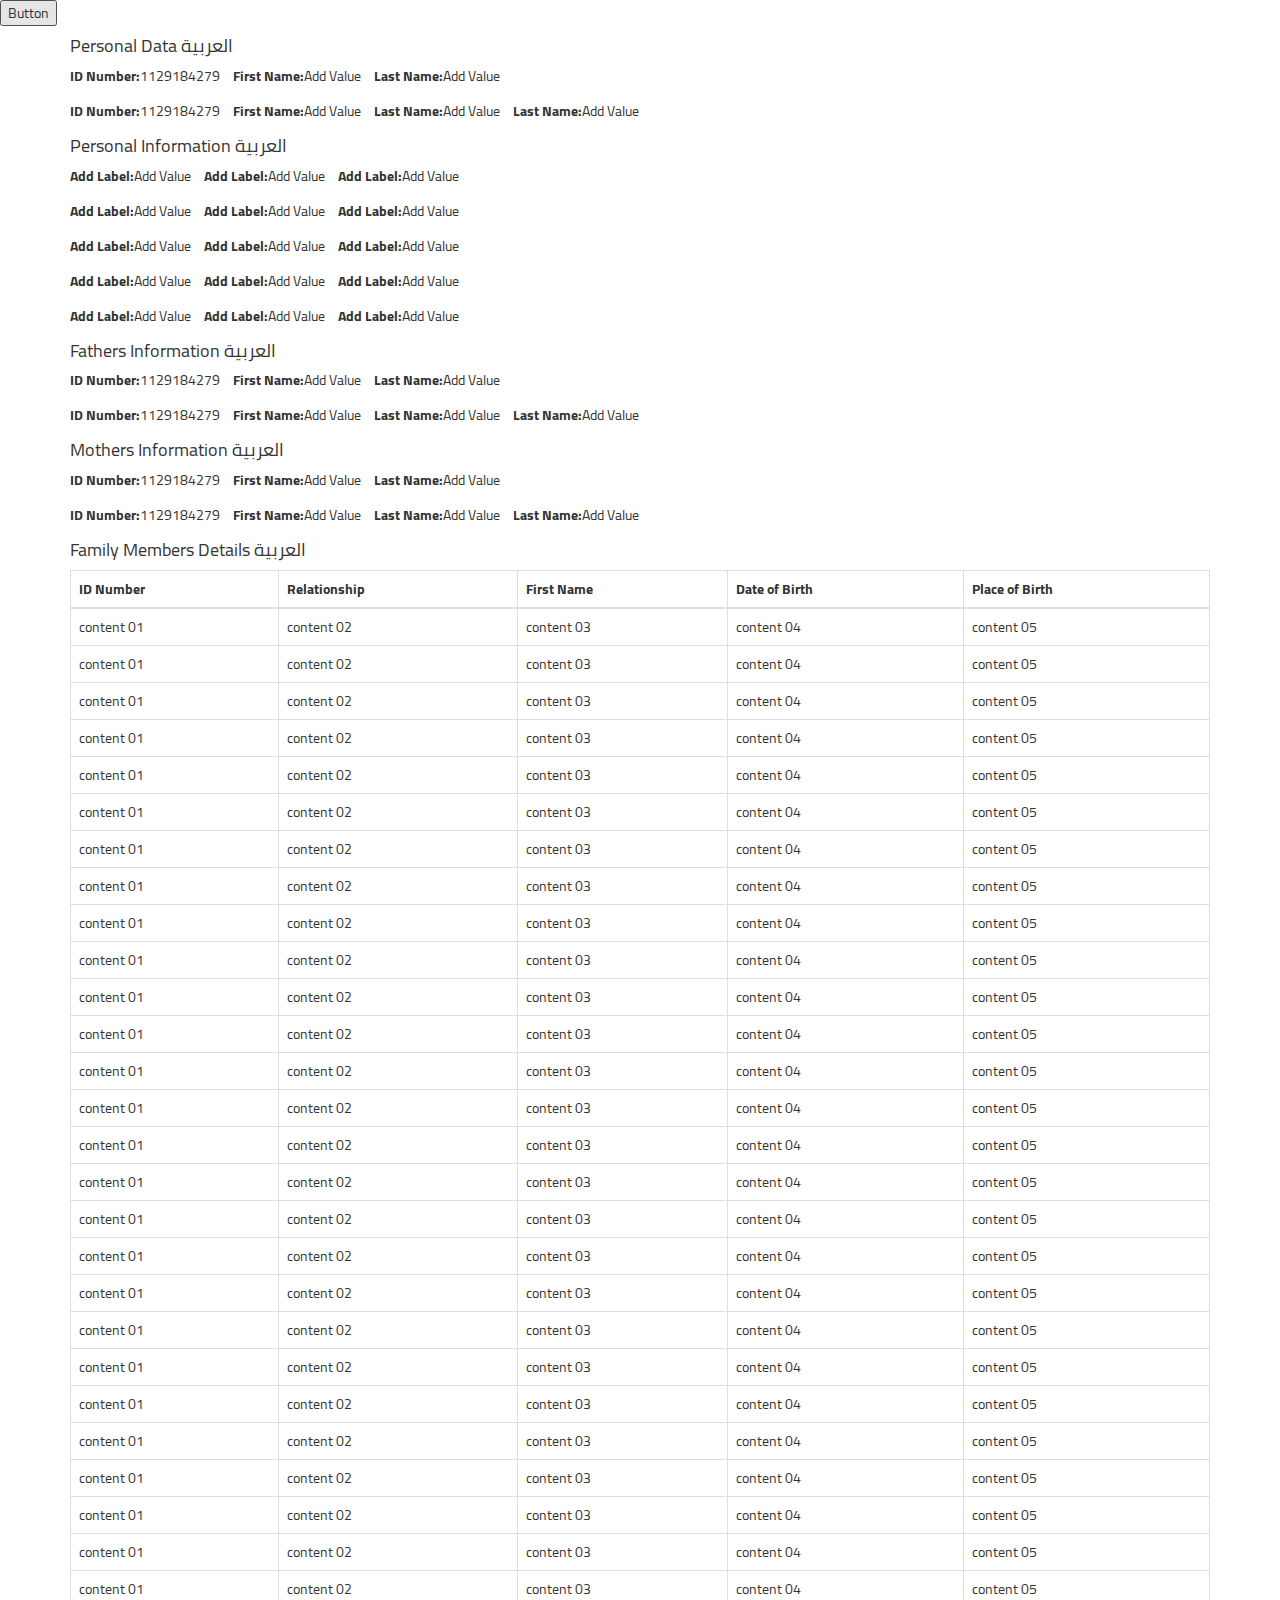
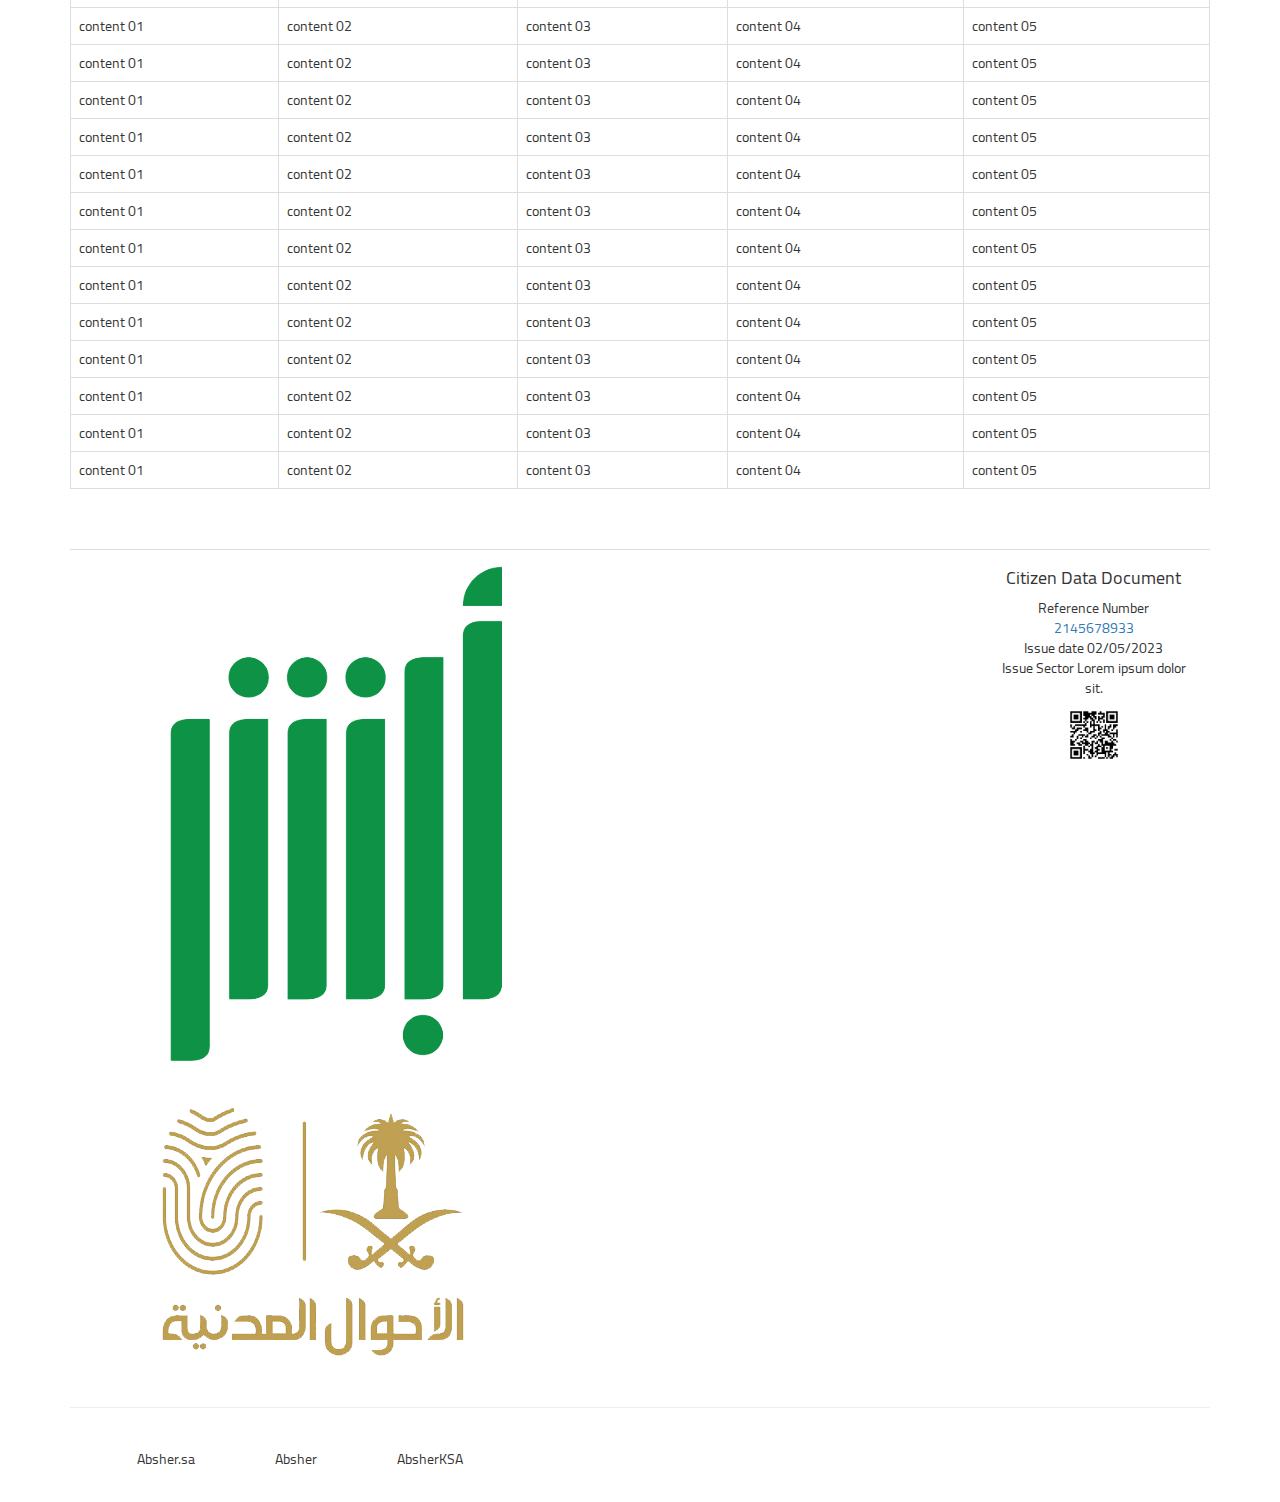
<file: index.html>
<!DOCTYPE HTML>
<html lang="en" class="ltr">

<head>
    <meta http-equiv="Content-Type" content="text/html; charset=UTF-8">
    <title>Test</title>
    <link rel="stylesheet" href="css/cairo-fonts.css" />
    <link rel="stylesheet" href="css/bootstrap.min.css" />
    <style type="text/css">
    body {
        font-size: 14px;
        font-family: 'Cairo', 'Roboto', sans-serif;
    }

    .print-container {
        width: 100%;
        border-collapse: collapse !important;
			color-adjust: exact !important;
			-webkit-print-color-adjust: exact !important;
    }

    a.disable-tel{
        color: inherit;
        text-decoration: none;
        pointer-events: none;
        cursor: default;
    }

    @media print {

        @page {
            size: portrait;
            margin: 0;
        }

        body {
            padding: 0;
            margin: 0;
        }

        .container {
            width: auto !important;
            max-width: none !important;
        }

        .print-content {
            padding-left: 30px;
            padding-right: 30px;
			color-adjust: exact !important;
			-webkit-print-color-adjust: exact !important;
        }


        .print-content table.table {
            page-break-after: auto;
        }

        .print-content .table tr {
            page-break-inside: avoid;
            page-break-after: auto
        }

        .print-content .table td {
            page-break-inside: avoid;
            page-break-after: auto
        }

        .print-content .table thead {
            display: table-header-group
        }

        .print-content .table tfoot {
            display: table-footer-group
        }

        .print-container h4 {
            color: #fff !important;
            font-weight: bold !important;
            font-size: 16px !important;
            padding: 9px 18px;
            background-color: #00ab67 !important;
        }

        .page-header {
            display: flex;
            align-items: center;
            margin: 0;
            height: 200px;
            margin-top: 12px;
            margin-bottom: 12px;
            border: none !important;
            position: fixed;
            top: 0;
            left: 0;
            right: 0;
            width: 100%;
            padding: 0 40px;
        }

        .page-header-space {
            height: 220px;
        }

        .page-header .bg-image-holder {
            position: absolute;
            z-index: -1;
            left: 0;
            right: 0;
            top: -12px;
            bottom: 0;
            background-image: url(images/bg-left.png), url(images/bg-right.png) !important;
            background-repeat: no-repeat, no-repeat !important;
            background-position: left top, right top !important;
            background-attachment: fixed. fixed;
            background-size: 100%. 100%;
        }

        .page-header img:not(figure img) {
            height: 60px;
        }

        .page-header h4 {
            font-size: 20px !important;
            font-weight: bold;
            color: #00ab67 !important;
            border: none !important;
        }

        .page-header span {
            color: #fff;
            font-size: 18px;
            font-weight: 700;
        }

        .page-header .table * {
            border: none !important;
            background: transparent !important;
        }

        .page-header .table td {
            vertical-align: middle !important;
        }

        /* .page-header .table td:first-child,
        .page-header .table td:last-child {
            width: 180px;
        } */

        .page-header .print-photo-wrapper {
            width: 80px;
            height: 80px;
            border: 2px solid #000 !important;
        }

        .ltr .page-header .print-photo-wrapper {
            float: right;
        }

        .rtl .page-header .print-photo-wrapper {
            float: left;
        }

        .print-block-single ul.list-inline {
            margin-bottom: 0 !important;
            display: flex;
        }

        .print-block-single ul.list-inline>li {
            flex: 1;
        }

        .print-block-single li>label,
        .print-block-single li>span {
            display: inline-block;
            padding: 4px;
            margin-bottom: 0 !important;
        }

        .print-block-single li>span {
            font-weight: normal !important;
        }

        .print-container-block {
            padding: 9px;
            font-size: 14px !important;
            font-weight: bold;
            border: 1px solid #000;
        }

        .page-footer,
        .page-footer-space {
            height: 50px;
            display: none !important;
        }

        .page-footer {
            position: fixed;
            bottom: 0;
            left: 0;
            right: 0;
            width: 100%;
            border-top: 1px solid transparent !important;
            padding: 0 20px;
            background-color: #00ab67 !important;
        }

        .page-footer-wrapper {
            font-weight: bold !important;
            font-size: 16px !important;
            padding: 9px 18px;
            background-color: #00ab67 !important;
        }

        .page-footer-wrapper ul {
            margin: 0 !important;
            display: flex;
            align-items: center;
            justify-content: space-evenly;
        }

        .page-footer-wrapper ul li {
            color: #fff !important;
        }

        .page-footer-wrapper ul li img {
            width: 32px;
            margin: 0 12px;
        }

        .print-container-block--table,
        .print-container-block--table th,
        .print-container-block--table td {
            border: 1px solid #000 !important;
        }

        .print-container-block--table th,
        .print-container-block--table td {
            padding: 8px 12px !important;
        }

        .print-container-block--table .table th {
            background-color: #eee !important;
        }

        .page-number {
            display: flex;
            align-items: center;
            justify-content: flex-end;
            width: 50px;
            height: 50px;
            z-index: 100;
            text-align: right;
            position: absolute;
            top: 0;
            right: 50px;
        }

        .page-number:after {
            content: counter(page);
            color: white !important;
        }

		.hide-print{
			display: none !important;
		}

    }
    </style>
</head>

<body>
<button onclick="window.print()" class="hide-print">Button</button>
    <div class="container">
        <table class="print-container">
            <thead>
                <tr>
                    <td>
                        <div class="page-header-space">
                        </div>
                    </td>
                </tr>
            </thead>
            <tbody>
                <tr>
                    <td>
                        <div class="print-content">
                            <!-- Page print header -->
                            <h4>Personal Data العربية </h4>
                            <div class="print-container-block">
                                <div class="print-block-single">
                                    <ul class="list-inline">
                                        <li><label>ID Number:</label><span>1129184279</span></li>
                                        <li><label>First Name:</label><span>Add Value</span></li>
                                        <li><label>Last Name:</label><span>Add Value</span></li>
                                    </ul>
                                </div>
                                <div class="print-block-single">
                                    <ul class="list-inline">
                                        <li><label>ID Number:</label><span>1129184279</span></li>
                                        <li><label>First Name:</label><span>Add Value</span></li>
                                        <li><label>Last Name:</label><span>Add Value</span></li>
                                        <li><label>Last Name:</label><span>Add Value</span></li>
                                    </ul>
                                </div>
                            </div>
                            <h4>Personal Information العربية </h4>
                            <div class="print-container-block">
                                <div class="print-block-single">
                                    <ul class="list-inline">
                                        <li><label>Add Label:</label><span>Add Value</span></li>
                                        <li><label>Add Label:</label><span>Add Value</span></li>
                                        <li><label>Add Label:</label><span>Add Value</span></li>
                                    </ul>
                                </div>
                                <div class="print-block-single">
                                    <ul class="list-inline">
                                        <li><label>Add Label:</label><span>Add Value</span></li>
                                        <li><label>Add Label:</label><span>Add Value</span></li>
                                        <li><label>Add Label:</label><span>Add Value</span></li>
                                    </ul>
                                </div>
                                <div class="print-block-single">
                                    <ul class="list-inline">
                                        <li><label>Add Label:</label><span>Add Value</span></li>
                                        <li><label>Add Label:</label><span>Add Value</span></li>
                                        <li><label>Add Label:</label><span>Add Value</span></li>
                                    </ul>
                                </div>
                                <div class="print-block-single">
                                    <ul class="list-inline">
                                        <li><label>Add Label:</label><span>Add Value</span></li>
                                        <li><label>Add Label:</label><span>Add Value</span></li>
                                        <li><label>Add Label:</label><span>Add Value</span></li>
                                    </ul>
                                </div>
                                <div class="print-block-single">
                                    <ul class="list-inline">
                                        <li><label>Add Label:</label><span>Add Value</span></li>
                                        <li><label>Add Label:</label><span>Add Value</span></li>
                                        <li><label>Add Label:</label><span>Add Value</span></li>
                                    </ul>
                                </div>
                            </div>
                            <h4>Fathers Information العربية </h4>
                            <div class="print-container-block">
                                <div class="print-block-single">
                                    <ul class="list-inline">
                                        <li><label>ID Number:</label><span>1129184279</span></li>
                                        <li><label>First Name:</label><span>Add Value</span></li>
                                        <li><label>Last Name:</label><span>Add Value</span></li>
                                    </ul>
                                </div>
                                <div class="print-block-single">
                                    <ul class="list-inline">
                                        <li><label>ID Number:</label><span>1129184279</span></li>
                                        <li><label>First Name:</label><span>Add Value</span></li>
                                        <li><label>Last Name:</label><span>Add Value</span></li>
                                        <li><label>Last Name:</label><span>Add Value</span></li>
                                    </ul>
                                </div>
                            </div>
                            <h4>Mothers Information العربية </h4>
                            <div class="print-container-block">
                                <div class="print-block-single">
                                    <ul class="list-inline">
                                        <li><label>ID Number:</label><span>1129184279</span></li>
                                        <li><label>First Name:</label><span>Add Value</span></li>
                                        <li><label>Last Name:</label><span>Add Value</span></li>
                                    </ul>
                                </div>
                                <div class="print-block-single">
                                    <ul class="list-inline">
                                        <li><label>ID Number:</label><span>1129184279</span></li>
                                        <li><label>First Name:</label><span>Add Value</span></li>
                                        <li><label>Last Name:</label><span>Add Value</span></li>
                                        <li><label>Last Name:</label><span>Add Value</span></li>
                                    </ul>
                                </div>
                            </div>
                            <h4>Family Members Details العربية </h4>
                            <table class="table table-bordered print-container-block--table">
                                <thead>
                                    <tr>
                                        <th>ID Number</th>
                                        <th>Relationship</th>
                                        <th>First Name</th>
                                        <th>Date of Birth</th>
                                        <th>Place of Birth</th>
                                    </tr>
                                </thead>
                                <tbody>
                                    <tr>
                                        <td>content 01</td>
                                        <td>content 02</td>
                                        <td>content 03</td>
                                        <td>content 04</td>
                                        <td>content 05</td>
                                    </tr>
                                    <tr>
                                        <td>content 01</td>
                                        <td>content 02</td>
                                        <td>content 03</td>
                                        <td>content 04</td>
                                        <td>content 05</td>
                                    </tr>
                                    <tr>
                                        <td>content 01</td>
                                        <td>content 02</td>
                                        <td>content 03</td>
                                        <td>content 04</td>
                                        <td>content 05</td>
                                    </tr>
                                    <tr>
                                        <td>content 01</td>
                                        <td>content 02</td>
                                        <td>content 03</td>
                                        <td>content 04</td>
                                        <td>content 05</td>
                                    </tr>
                                    <tr>
                                        <td>content 01</td>
                                        <td>content 02</td>
                                        <td>content 03</td>
                                        <td>content 04</td>
                                        <td>content 05</td>
                                    </tr>
                                    <tr>
                                        <td>content 01</td>
                                        <td>content 02</td>
                                        <td>content 03</td>
                                        <td>content 04</td>
                                        <td>content 05</td>
                                    </tr>
                                    <tr>
                                        <td>content 01</td>
                                        <td>content 02</td>
                                        <td>content 03</td>
                                        <td>content 04</td>
                                        <td>content 05</td>
                                    </tr>
                                    <tr>
                                        <td>content 01</td>
                                        <td>content 02</td>
                                        <td>content 03</td>
                                        <td>content 04</td>
                                        <td>content 05</td>
                                    </tr>
                                    <tr>
                                        <td>content 01</td>
                                        <td>content 02</td>
                                        <td>content 03</td>
                                        <td>content 04</td>
                                        <td>content 05</td>
                                    </tr>
                                    <tr>
                                        <td>content 01</td>
                                        <td>content 02</td>
                                        <td>content 03</td>
                                        <td>content 04</td>
                                        <td>content 05</td>
                                    </tr>
                                    <tr>
                                        <td>content 01</td>
                                        <td>content 02</td>
                                        <td>content 03</td>
                                        <td>content 04</td>
                                        <td>content 05</td>
                                    </tr>
                                    <tr>
                                        <td>content 01</td>
                                        <td>content 02</td>
                                        <td>content 03</td>
                                        <td>content 04</td>
                                        <td>content 05</td>
                                    </tr>
                                    <tr>
                                        <td>content 01</td>
                                        <td>content 02</td>
                                        <td>content 03</td>
                                        <td>content 04</td>
                                        <td>content 05</td>
                                    </tr>
                                    <tr>
                                        <td>content 01</td>
                                        <td>content 02</td>
                                        <td>content 03</td>
                                        <td>content 04</td>
                                        <td>content 05</td>
                                    </tr>
                                    <tr>
                                        <td>content 01</td>
                                        <td>content 02</td>
                                        <td>content 03</td>
                                        <td>content 04</td>
                                        <td>content 05</td>
                                    </tr>
                                    <tr>
                                        <td>content 01</td>
                                        <td>content 02</td>
                                        <td>content 03</td>
                                        <td>content 04</td>
                                        <td>content 05</td>
                                    </tr>
                                    <tr>
                                        <td>content 01</td>
                                        <td>content 02</td>
                                        <td>content 03</td>
                                        <td>content 04</td>
                                        <td>content 05</td>
                                    </tr>
                                    <tr>
                                        <td>content 01</td>
                                        <td>content 02</td>
                                        <td>content 03</td>
                                        <td>content 04</td>
                                        <td>content 05</td>
                                    </tr>
                                    <tr>
                                        <td>content 01</td>
                                        <td>content 02</td>
                                        <td>content 03</td>
                                        <td>content 04</td>
                                        <td>content 05</td>
                                    </tr>
                                    <tr>
                                        <td>content 01</td>
                                        <td>content 02</td>
                                        <td>content 03</td>
                                        <td>content 04</td>
                                        <td>content 05</td>
                                    </tr>
                                    <tr>
                                        <td>content 01</td>
                                        <td>content 02</td>
                                        <td>content 03</td>
                                        <td>content 04</td>
                                        <td>content 05</td>
                                    </tr>
                                    <tr>
                                        <td>content 01</td>
                                        <td>content 02</td>
                                        <td>content 03</td>
                                        <td>content 04</td>
                                        <td>content 05</td>
                                    </tr>
                                    <tr>
                                        <td>content 01</td>
                                        <td>content 02</td>
                                        <td>content 03</td>
                                        <td>content 04</td>
                                        <td>content 05</td>
                                    </tr>
                                    <tr>
                                        <td>content 01</td>
                                        <td>content 02</td>
                                        <td>content 03</td>
                                        <td>content 04</td>
                                        <td>content 05</td>
                                    </tr>
                                    <tr>
                                        <td>content 01</td>
                                        <td>content 02</td>
                                        <td>content 03</td>
                                        <td>content 04</td>
                                        <td>content 05</td>
                                    </tr>
                                    <tr>
                                        <td>content 01</td>
                                        <td>content 02</td>
                                        <td>content 03</td>
                                        <td>content 04</td>
                                        <td>content 05</td>
                                    </tr>
                                    <tr>
                                        <td>content 01</td>
                                        <td>content 02</td>
                                        <td>content 03</td>
                                        <td>content 04</td>
                                        <td>content 05</td>
                                    </tr>
                                    <tr>
                                        <td>content 01</td>
                                        <td>content 02</td>
                                        <td>content 03</td>
                                        <td>content 04</td>
                                        <td>content 05</td>
                                    </tr>
                                    <tr>
                                        <td>content 01</td>
                                        <td>content 02</td>
                                        <td>content 03</td>
                                        <td>content 04</td>
                                        <td>content 05</td>
                                    </tr>
                                    <tr>
                                        <td>content 01</td>
                                        <td>content 02</td>
                                        <td>content 03</td>
                                        <td>content 04</td>
                                        <td>content 05</td>
                                    </tr>
                                    <tr>
                                        <td>content 01</td>
                                        <td>content 02</td>
                                        <td>content 03</td>
                                        <td>content 04</td>
                                        <td>content 05</td>
                                    </tr>
                                    <tr>
                                        <td>content 01</td>
                                        <td>content 02</td>
                                        <td>content 03</td>
                                        <td>content 04</td>
                                        <td>content 05</td>
                                    </tr>
                                    <tr>
                                        <td>content 01</td>
                                        <td>content 02</td>
                                        <td>content 03</td>
                                        <td>content 04</td>
                                        <td>content 05</td>
                                    </tr>
                                    <tr>
                                        <td>content 01</td>
                                        <td>content 02</td>
                                        <td>content 03</td>
                                        <td>content 04</td>
                                        <td>content 05</td>
                                    </tr>
                                    <tr>
                                        <td>content 01</td>
                                        <td>content 02</td>
                                        <td>content 03</td>
                                        <td>content 04</td>
                                        <td>content 05</td>
                                    </tr>
                                    <tr>
                                        <td>content 01</td>
                                        <td>content 02</td>
                                        <td>content 03</td>
                                        <td>content 04</td>
                                        <td>content 05</td>
                                    </tr>
                                    <tr>
                                        <td>content 01</td>
                                        <td>content 02</td>
                                        <td>content 03</td>
                                        <td>content 04</td>
                                        <td>content 05</td>
                                    </tr>
                                    <tr>
                                        <td>content 01</td>
                                        <td>content 02</td>
                                        <td>content 03</td>
                                        <td>content 04</td>
                                        <td>content 05</td>
                                    </tr>
                                    <tr>
                                        <td>content 01</td>
                                        <td>content 02</td>
                                        <td>content 03</td>
                                        <td>content 04</td>
                                        <td>content 05</td>
                                    </tr>
                                    <tr>
                                        <td>content 01</td>
                                        <td>content 02</td>
                                        <td>content 03</td>
                                        <td>content 04</td>
                                        <td>content 05</td>
                                    </tr>
                                </tbody>
                            </table>
                        </div>
                    </td>
                </tr>
            </tbody>
            <tfoot>
                <tr>
                    <td>
                        <div class="page-footer-space">
                        </div>
                    </td>
                </tr>
            </tfoot>
        </table>
        <!-- Repeated Page header -->
        <div class="page-header">
            <div class="bg-image-holder"></div>
            <table class="table">
                <tbody>
                    <tr>
                        <td>
                            <img src="images/absher.png" alt="" />
                            <img src="images/civilAffairs.png" alt="" />
                        </td>
                        <td>
                            <div class="text-center">
                                <h4>Citizen Data Document</h4>
                                <ul class="list-unstyled">
                                    <li><span>Reference Number</span> <a href="tel:2145678933">2145678933</a></li>
                                    <li><span>Issue date</span> <span>02/05/2023</span></li>
                                    <li><span>Issue Sector</span> <span>Lorem ipsum dolor sit.</span></li>
                                </ul>
                                <figure>
                                    <img src="./images/qr-code.png" alt="" width="54px" height="54px" />
                                </figure>
                            </div>
                        </td>
                        <td>
                            <div class="print-photo-wrapper"></div>
                        </td>
                    </tr>
                </tbody>
            </table>
        </div>
        <!-- Repeated Page Footer -->
        <div class="page-footer">
            <div class="page-footer-wrapper">
                <ul class="list-inline">
                    <li><img src="images/globe.png" alt="" /> Absher.sa</li>
                    <li><img src="images/twitter.png" alt="" /> Absher</li>
                    <li><img src="images/facebook.png" alt="" /> AbsherKSA</li>
                </ul>
                <div class="page-number"></div>
            </div>
        </div>
    </div>
    <script src="https://code.jquery.com/jquery-3.6.3.min.js" integrity="sha256-pvPw+upLPUjgMXY0G+8O0xUf+/Im1MZjXxxgOcBQBXU=" crossorigin="anonymous"></script>
    <script>
        $(function(){
            $(".print-container a[href^='tel'], .page-header a[href^='tel']").attr('href', 'javascript: void()').addClass('disable-tel');
        });
    </script>
</body>
</html>
</file>
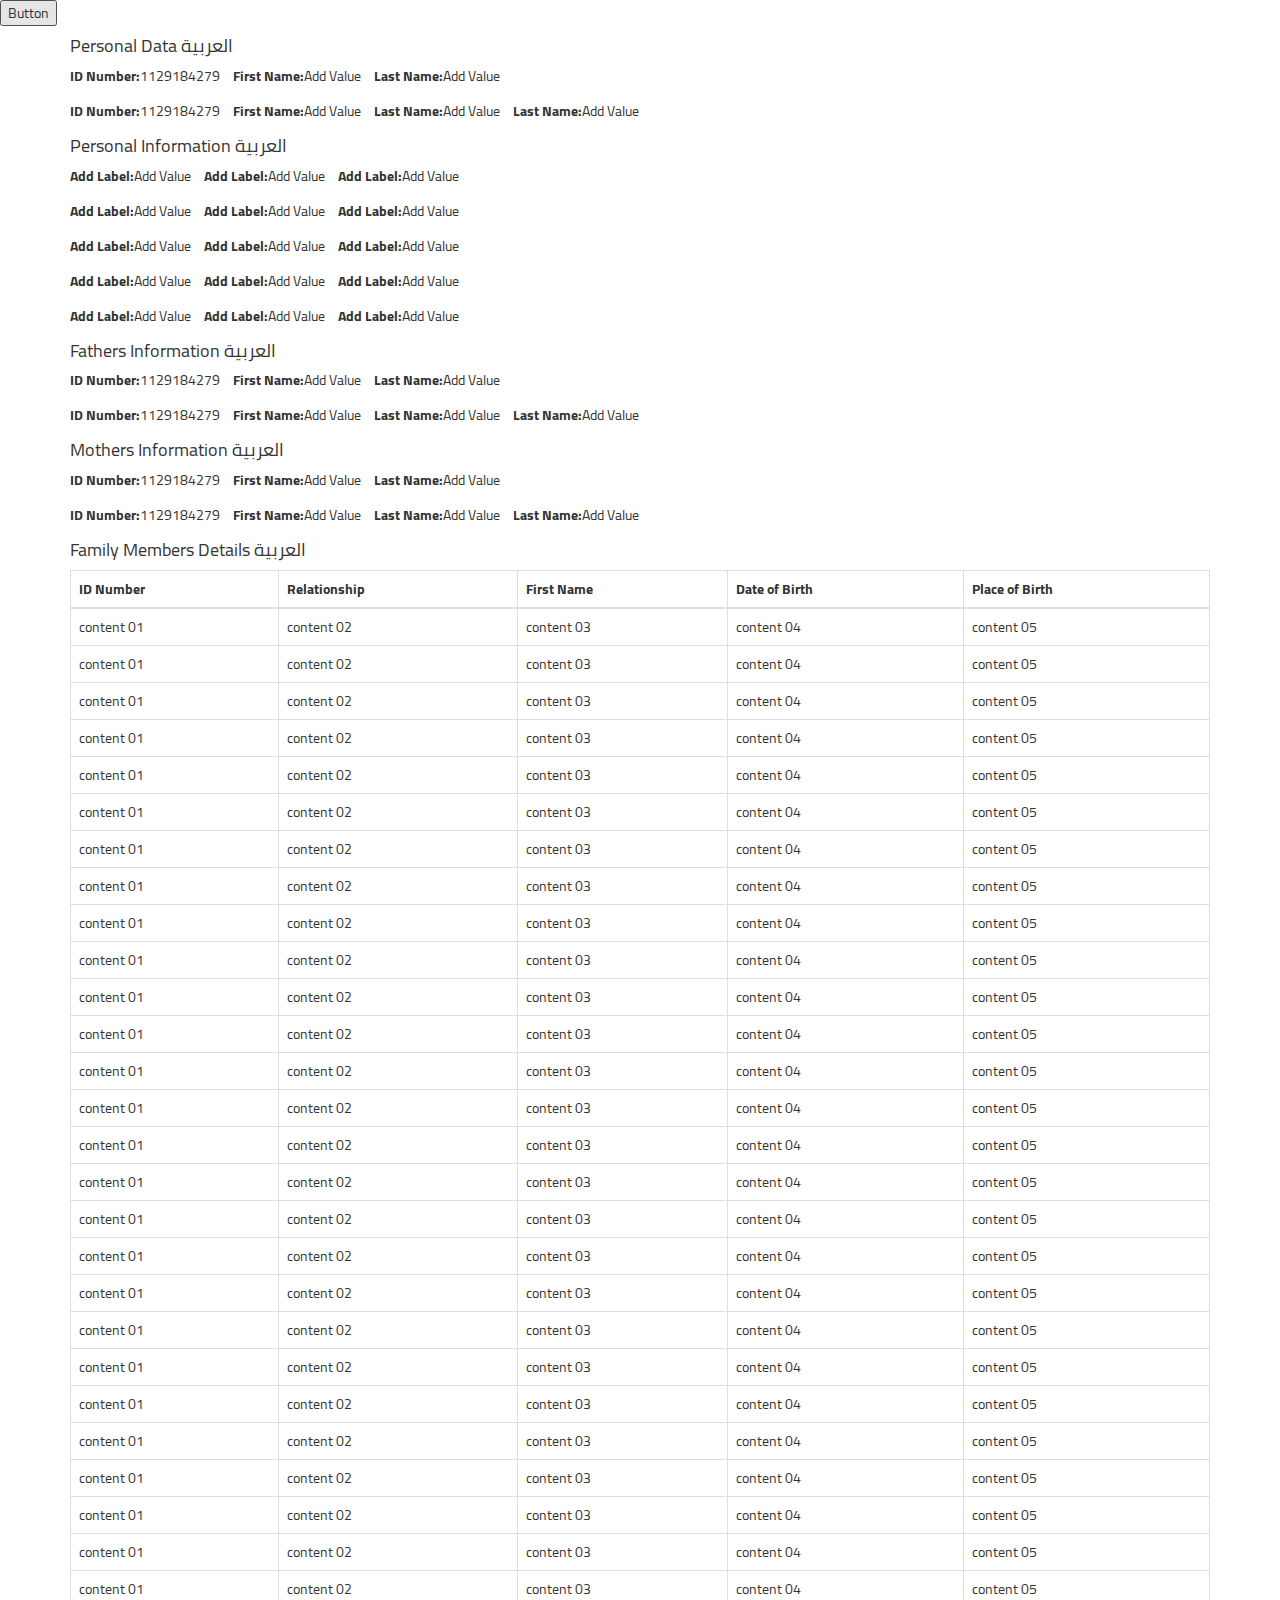
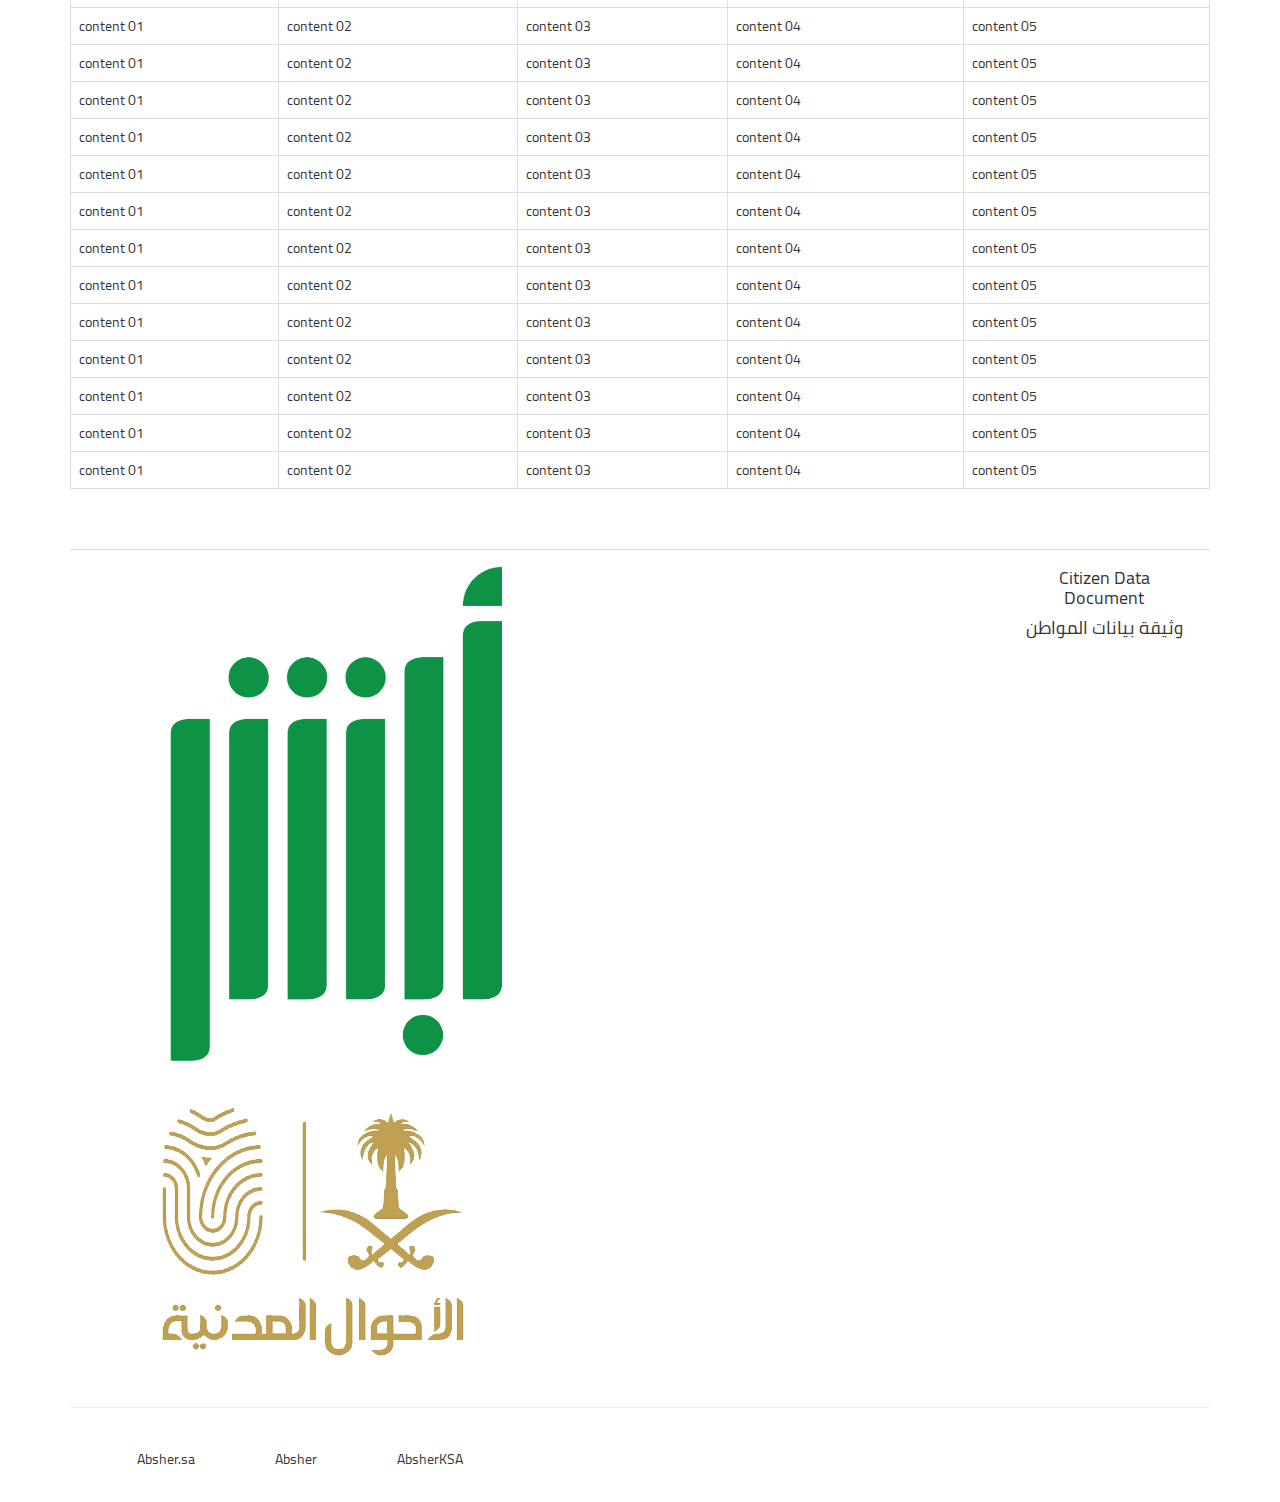
<file: bayanti-plus-print.html>
<!DOCTYPE HTML>
<html lang="en" class="ltr">

<head>
    <meta http-equiv="Content-Type" content="text/html; charset=UTF-8">
    <title>Test</title>
    <link rel="stylesheet" href="css/cairo-fonts.css" />
    <link rel="stylesheet" href="css/bootstrap.min.css" />
    <style type="text/css">
    body {
        font-size: 14px;
        font-family: 'Cairo', 'Roboto', sans-serif;
    }

    .print-container {
        width: 100%;
        border-collapse: collapse !important;
			color-adjust: exact !important;
			-webkit-print-color-adjust: exact !important;
    }

    @media print {

        body {
            /*background-image: url(images/bg-left.png), url(images/bg-right.png) !important;
            background-repeat: no-repeat, no-repeat !important;
            background-position: left top, right top !important;
            background-attachment: fixed. fixed;
            background-size: 100%. 100%;*/
            counter-reset: page 1;
        }

        @page {
            size: portrait;
            margin: 0;
            background-color: red;
              @bottom-center {
                content: counter(page);
                counter-increment: page;
              }
        }

        .container {
            width: auto !important;
            max-width: none !important;
        }

        .print-content {
            padding-left: 30px;
            padding-right: 30px;
			color-adjust: exact !important;
			-webkit-print-color-adjust: exact !important;
        }
		

        .print-content table.table {
            page-break-after: auto;
        }

        .print-content .table tr {
            page-break-inside: avoid;
            page-break-after: auto
        }

        .print-content .table td {
            page-break-inside: avoid;
            page-break-after: auto
        }

        .print-content .table thead {
            display: table-header-group
        }

        .print-content .table tfoot {
            display: table-footer-group
        }

        .print-container h4 {
            color: #fff !important;
            font-weight: bold !important;
            font-size: 16px !important;
            padding: 9px 18px;
            background-color: #00ab67 !important;
        }

        .page-header {
            display: flex;
            align-items: center;
            margin: 0;
            height: 160px;
            margin-top: 12px;
            margin-bottom: 12px;
            border: none !important;
            position: fixed;
            top: 0;
            left: 0;
            right: 0;
            width: 100%;
            padding: 0 40px;
        }

        .page-header-space {
            height: 160px;
        }

        .page-header .bg-image-holder {
            position: absolute;
            z-index: -1;
            left: 0;
            right: 0;
            top: -12px;
            bottom: 0;
            background-image: url(images/bg-left.png), url(images/bg-right.png) !important;
            background-repeat: no-repeat, no-repeat !important;
            background-position: left top, right top !important;
            background-attachment: fixed. fixed;
            background-size: 100%. 100%;
        }

        .page-header img {
            height: 80px;
        }

        .page-header h4 {
            font-size: 20px !important;
            font-weight: bold;
            color: #00ab67 !important;
            border: none !important;
        }

        .page-header span {
            color: #fff;
            font-size: 18px;
            font-weight: 700;
        }

        .page-header .table * {
            border: none !important;
            background: transparent !important;
        }

        .page-header .table td {
            vertical-align: middle !important;
        }

        .page-header .table td:first-child,
        .page-header .table td:last-child {
            width: 230px;
        }

        .page-header .print-photo-wrapper {
            width: 120px;
            height: 120px;
            border: 2px solid #000 !important;
        }

        .ltr .page-header .print-photo-wrapper {
            float: right;
        }

        .rtl .page-header .print-photo-wrapper {
            float: left;
        }

        .print-block-single ul.list-inline {
            margin-bottom: 0 !important;
            display: flex;
        }

        .print-block-single ul.list-inline>li {
            flex: 1;
        }

        .print-block-single li>label,
        .print-block-single li>span {
            display: inline-block;
            padding: 4px;
            margin-bottom: 0 !important;
        }

        .print-block-single li>span {
            font-weight: normal !important;
        }

        .print-container-block {
            padding: 9px;
            font-size: 14px !important;
            font-weight: bold;
            border: 1px solid #000;
        }

        .page-footer,
        .page-footer-space {
            height: 50px;
        }

        .page-footer {
            position: fixed;
            bottom: 0;
            left: 0;
            right: 0;
            width: 100%;
            border-top: 1px solid transparent !important;
            padding: 0 20px;
            background-color: #00ab67 !important;
        }

        .page-footer-wrapper {
            font-weight: bold !important;
            font-size: 16px !important;
            padding: 9px 18px;
            background-color: #00ab67 !important;
        }

        .page-footer-wrapper ul {
            margin: 0 !important;
            display: flex;
            align-items: center;
            justify-content: space-evenly;
        }

        .page-footer-wrapper ul li {
            color: #fff !important;
        }

        .page-footer-wrapper ul li img {
            width: 32px;
            margin: 0 12px;
        }

        .print-container-block--table,
        .print-container-block--table th,
        .print-container-block--table td {
            border: 1px solid #000 !important;
        }

        .print-container-block--table th,
        .print-container-block--table td {
            padding: 8px 12px !important;
        }

        .print-container-block--table .table th {
            background-color: #eee !important;
        }

        .page-number {
            display: flex;
            align-items: center;
            justify-content: flex-end;
            width: 50px;
            height: 50px;
            z-index: 100;
            text-align: right;
            position: absolute;
            top: 0;
            right: 50px;
        }

        .page-number:after {
            content: counter(page);
            color: white !important;
        }
		
		.hide-print{
			display: none !important;
		}

    }
    </style>
</head>

<body>
<button onclick="window.print()" class="hide-print">Button</button>
    <div class="container">
        <table class="print-container">
            <thead>
                <tr>
                    <td>
                        <div class="page-header-space">
                        </div>
                    </td>
                </tr>
            </thead>
            <tbody>
                <tr>
                    <td>
                        <div class="print-content">
                            <!-- Page print header -->
                            <h4>Personal Data العربية </h4>
                            <div class="print-container-block">
                                <div class="print-block-single">
                                    <ul class="list-inline">
                                        <li><label>ID Number:</label><span>1129184279</span></li>
                                        <li><label>First Name:</label><span>Add Value</span></li>
                                        <li><label>Last Name:</label><span>Add Value</span></li>
                                    </ul>
                                </div>
                                <div class="print-block-single">
                                    <ul class="list-inline">
                                        <li><label>ID Number:</label><span>1129184279</span></li>
                                        <li><label>First Name:</label><span>Add Value</span></li>
                                        <li><label>Last Name:</label><span>Add Value</span></li>
                                        <li><label>Last Name:</label><span>Add Value</span></li>
                                    </ul>
                                </div>
                            </div>
                            <h4>Personal Information العربية </h4>
                            <div class="print-container-block">
                                <div class="print-block-single">
                                    <ul class="list-inline">
                                        <li><label>Add Label:</label><span>Add Value</span></li>
                                        <li><label>Add Label:</label><span>Add Value</span></li>
                                        <li><label>Add Label:</label><span>Add Value</span></li>
                                    </ul>
                                </div>
                                <div class="print-block-single">
                                    <ul class="list-inline">
                                        <li><label>Add Label:</label><span>Add Value</span></li>
                                        <li><label>Add Label:</label><span>Add Value</span></li>
                                        <li><label>Add Label:</label><span>Add Value</span></li>
                                    </ul>
                                </div>
                                <div class="print-block-single">
                                    <ul class="list-inline">
                                        <li><label>Add Label:</label><span>Add Value</span></li>
                                        <li><label>Add Label:</label><span>Add Value</span></li>
                                        <li><label>Add Label:</label><span>Add Value</span></li>
                                    </ul>
                                </div>
                                <div class="print-block-single">
                                    <ul class="list-inline">
                                        <li><label>Add Label:</label><span>Add Value</span></li>
                                        <li><label>Add Label:</label><span>Add Value</span></li>
                                        <li><label>Add Label:</label><span>Add Value</span></li>
                                    </ul>
                                </div>
                                <div class="print-block-single">
                                    <ul class="list-inline">
                                        <li><label>Add Label:</label><span>Add Value</span></li>
                                        <li><label>Add Label:</label><span>Add Value</span></li>
                                        <li><label>Add Label:</label><span>Add Value</span></li>
                                    </ul>
                                </div>
                            </div>
                            <h4>Fathers Information العربية </h4>
                            <div class="print-container-block">
                                <div class="print-block-single">
                                    <ul class="list-inline">
                                        <li><label>ID Number:</label><span>1129184279</span></li>
                                        <li><label>First Name:</label><span>Add Value</span></li>
                                        <li><label>Last Name:</label><span>Add Value</span></li>
                                    </ul>
                                </div>
                                <div class="print-block-single">
                                    <ul class="list-inline">
                                        <li><label>ID Number:</label><span>1129184279</span></li>
                                        <li><label>First Name:</label><span>Add Value</span></li>
                                        <li><label>Last Name:</label><span>Add Value</span></li>
                                        <li><label>Last Name:</label><span>Add Value</span></li>
                                    </ul>
                                </div>
                            </div>
                            <h4>Mothers Information العربية </h4>
                            <div class="print-container-block">
                                <div class="print-block-single">
                                    <ul class="list-inline">
                                        <li><label>ID Number:</label><span>1129184279</span></li>
                                        <li><label>First Name:</label><span>Add Value</span></li>
                                        <li><label>Last Name:</label><span>Add Value</span></li>
                                    </ul>
                                </div>
                                <div class="print-block-single">
                                    <ul class="list-inline">
                                        <li><label>ID Number:</label><span>1129184279</span></li>
                                        <li><label>First Name:</label><span>Add Value</span></li>
                                        <li><label>Last Name:</label><span>Add Value</span></li>
                                        <li><label>Last Name:</label><span>Add Value</span></li>
                                    </ul>
                                </div>
                            </div>
                            <h4>Family Members Details العربية </h4>
                            <table class="table table-bordered print-container-block--table">
                                <thead>
                                    <tr>
                                        <th>ID Number</th>
                                        <th>Relationship</th>
                                        <th>First Name</th>
                                        <th>Date of Birth</th>
                                        <th>Place of Birth</th>
                                    </tr>
                                </thead>
                                <tbody>
                                    <tr>
                                        <td>content 01</td>
                                        <td>content 02</td>
                                        <td>content 03</td>
                                        <td>content 04</td>
                                        <td>content 05</td>
                                    </tr>
                                    <tr>
                                        <td>content 01</td>
                                        <td>content 02</td>
                                        <td>content 03</td>
                                        <td>content 04</td>
                                        <td>content 05</td>
                                    </tr>
                                    <tr>
                                        <td>content 01</td>
                                        <td>content 02</td>
                                        <td>content 03</td>
                                        <td>content 04</td>
                                        <td>content 05</td>
                                    </tr>
                                    <tr>
                                        <td>content 01</td>
                                        <td>content 02</td>
                                        <td>content 03</td>
                                        <td>content 04</td>
                                        <td>content 05</td>
                                    </tr>
                                    <tr>
                                        <td>content 01</td>
                                        <td>content 02</td>
                                        <td>content 03</td>
                                        <td>content 04</td>
                                        <td>content 05</td>
                                    </tr>
                                    <tr>
                                        <td>content 01</td>
                                        <td>content 02</td>
                                        <td>content 03</td>
                                        <td>content 04</td>
                                        <td>content 05</td>
                                    </tr>
                                    <tr>
                                        <td>content 01</td>
                                        <td>content 02</td>
                                        <td>content 03</td>
                                        <td>content 04</td>
                                        <td>content 05</td>
                                    </tr>
                                    <tr>
                                        <td>content 01</td>
                                        <td>content 02</td>
                                        <td>content 03</td>
                                        <td>content 04</td>
                                        <td>content 05</td>
                                    </tr>
                                    <tr>
                                        <td>content 01</td>
                                        <td>content 02</td>
                                        <td>content 03</td>
                                        <td>content 04</td>
                                        <td>content 05</td>
                                    </tr>
                                    <tr>
                                        <td>content 01</td>
                                        <td>content 02</td>
                                        <td>content 03</td>
                                        <td>content 04</td>
                                        <td>content 05</td>
                                    </tr>
                                    <tr>
                                        <td>content 01</td>
                                        <td>content 02</td>
                                        <td>content 03</td>
                                        <td>content 04</td>
                                        <td>content 05</td>
                                    </tr>
                                    <tr>
                                        <td>content 01</td>
                                        <td>content 02</td>
                                        <td>content 03</td>
                                        <td>content 04</td>
                                        <td>content 05</td>
                                    </tr>
                                    <tr>
                                        <td>content 01</td>
                                        <td>content 02</td>
                                        <td>content 03</td>
                                        <td>content 04</td>
                                        <td>content 05</td>
                                    </tr>
                                    <tr>
                                        <td>content 01</td>
                                        <td>content 02</td>
                                        <td>content 03</td>
                                        <td>content 04</td>
                                        <td>content 05</td>
                                    </tr>
                                    <tr>
                                        <td>content 01</td>
                                        <td>content 02</td>
                                        <td>content 03</td>
                                        <td>content 04</td>
                                        <td>content 05</td>
                                    </tr>
                                    <tr>
                                        <td>content 01</td>
                                        <td>content 02</td>
                                        <td>content 03</td>
                                        <td>content 04</td>
                                        <td>content 05</td>
                                    </tr>
                                    <tr>
                                        <td>content 01</td>
                                        <td>content 02</td>
                                        <td>content 03</td>
                                        <td>content 04</td>
                                        <td>content 05</td>
                                    </tr>
                                    <tr>
                                        <td>content 01</td>
                                        <td>content 02</td>
                                        <td>content 03</td>
                                        <td>content 04</td>
                                        <td>content 05</td>
                                    </tr>
                                    <tr>
                                        <td>content 01</td>
                                        <td>content 02</td>
                                        <td>content 03</td>
                                        <td>content 04</td>
                                        <td>content 05</td>
                                    </tr>
                                    <tr>
                                        <td>content 01</td>
                                        <td>content 02</td>
                                        <td>content 03</td>
                                        <td>content 04</td>
                                        <td>content 05</td>
                                    </tr>
                                    <tr>
                                        <td>content 01</td>
                                        <td>content 02</td>
                                        <td>content 03</td>
                                        <td>content 04</td>
                                        <td>content 05</td>
                                    </tr>
                                    <tr>
                                        <td>content 01</td>
                                        <td>content 02</td>
                                        <td>content 03</td>
                                        <td>content 04</td>
                                        <td>content 05</td>
                                    </tr>
                                    <tr>
                                        <td>content 01</td>
                                        <td>content 02</td>
                                        <td>content 03</td>
                                        <td>content 04</td>
                                        <td>content 05</td>
                                    </tr>
                                    <tr>
                                        <td>content 01</td>
                                        <td>content 02</td>
                                        <td>content 03</td>
                                        <td>content 04</td>
                                        <td>content 05</td>
                                    </tr>
                                    <tr>
                                        <td>content 01</td>
                                        <td>content 02</td>
                                        <td>content 03</td>
                                        <td>content 04</td>
                                        <td>content 05</td>
                                    </tr>
                                    <tr>
                                        <td>content 01</td>
                                        <td>content 02</td>
                                        <td>content 03</td>
                                        <td>content 04</td>
                                        <td>content 05</td>
                                    </tr>
                                    <tr>
                                        <td>content 01</td>
                                        <td>content 02</td>
                                        <td>content 03</td>
                                        <td>content 04</td>
                                        <td>content 05</td>
                                    </tr>
                                    <tr>
                                        <td>content 01</td>
                                        <td>content 02</td>
                                        <td>content 03</td>
                                        <td>content 04</td>
                                        <td>content 05</td>
                                    </tr>
                                    <tr>
                                        <td>content 01</td>
                                        <td>content 02</td>
                                        <td>content 03</td>
                                        <td>content 04</td>
                                        <td>content 05</td>
                                    </tr>
                                    <tr>
                                        <td>content 01</td>
                                        <td>content 02</td>
                                        <td>content 03</td>
                                        <td>content 04</td>
                                        <td>content 05</td>
                                    </tr>
                                    <tr>
                                        <td>content 01</td>
                                        <td>content 02</td>
                                        <td>content 03</td>
                                        <td>content 04</td>
                                        <td>content 05</td>
                                    </tr>
                                    <tr>
                                        <td>content 01</td>
                                        <td>content 02</td>
                                        <td>content 03</td>
                                        <td>content 04</td>
                                        <td>content 05</td>
                                    </tr>
                                    <tr>
                                        <td>content 01</td>
                                        <td>content 02</td>
                                        <td>content 03</td>
                                        <td>content 04</td>
                                        <td>content 05</td>
                                    </tr>
                                    <tr>
                                        <td>content 01</td>
                                        <td>content 02</td>
                                        <td>content 03</td>
                                        <td>content 04</td>
                                        <td>content 05</td>
                                    </tr>
                                    <tr>
                                        <td>content 01</td>
                                        <td>content 02</td>
                                        <td>content 03</td>
                                        <td>content 04</td>
                                        <td>content 05</td>
                                    </tr>
                                    <tr>
                                        <td>content 01</td>
                                        <td>content 02</td>
                                        <td>content 03</td>
                                        <td>content 04</td>
                                        <td>content 05</td>
                                    </tr>
                                    <tr>
                                        <td>content 01</td>
                                        <td>content 02</td>
                                        <td>content 03</td>
                                        <td>content 04</td>
                                        <td>content 05</td>
                                    </tr>
                                    <tr>
                                        <td>content 01</td>
                                        <td>content 02</td>
                                        <td>content 03</td>
                                        <td>content 04</td>
                                        <td>content 05</td>
                                    </tr>
                                    <tr>
                                        <td>content 01</td>
                                        <td>content 02</td>
                                        <td>content 03</td>
                                        <td>content 04</td>
                                        <td>content 05</td>
                                    </tr>
                                    <tr>
                                        <td>content 01</td>
                                        <td>content 02</td>
                                        <td>content 03</td>
                                        <td>content 04</td>
                                        <td>content 05</td>
                                    </tr>
                                </tbody>
                            </table>
                        </div>
                    </td>
                </tr>
            </tbody>
            <tfoot>
                <tr>
                    <td>
                        <div class="page-footer-space">
                        </div>
                    </td>
                </tr>
            </tfoot>
        </table>
        <!-- Repeated Page header -->
        <div class="page-header">
            <div class="bg-image-holder"></div>
            <table class="table">
                <tbody>
                    <tr>
                        <td>
                            <img src="images/absher.png" alt="" />
                            <img src="images/civilAffairs.png" alt="" />
                        </td>
                        <td>
                            <div class="text-center">
                                <h4>Citizen Data Document</h4>
                                <h4> وثيقة بيانات المواطن </h4>
                            </div>
                        </td>
                        <td>
                            <div class="print-photo-wrapper"></div>
                        </td>
                    </tr>
                </tbody>
            </table>
        </div>
        <!-- Repeated Page Footer -->
        <div class="page-footer">
            <div class="page-footer-wrapper">
                <ul class="list-inline">
                    <li><img src="images/globe.png" alt="" /> Absher.sa</li>
                    <li><img src="images/twitter.png" alt="" /> Absher</li>
                    <li><img src="images/facebook.png" alt="" /> AbsherKSA</li>
                </ul>
                <div class="page-number"></div>
            </div>
        </div>
    </div>
</body> 
</html>
</file>
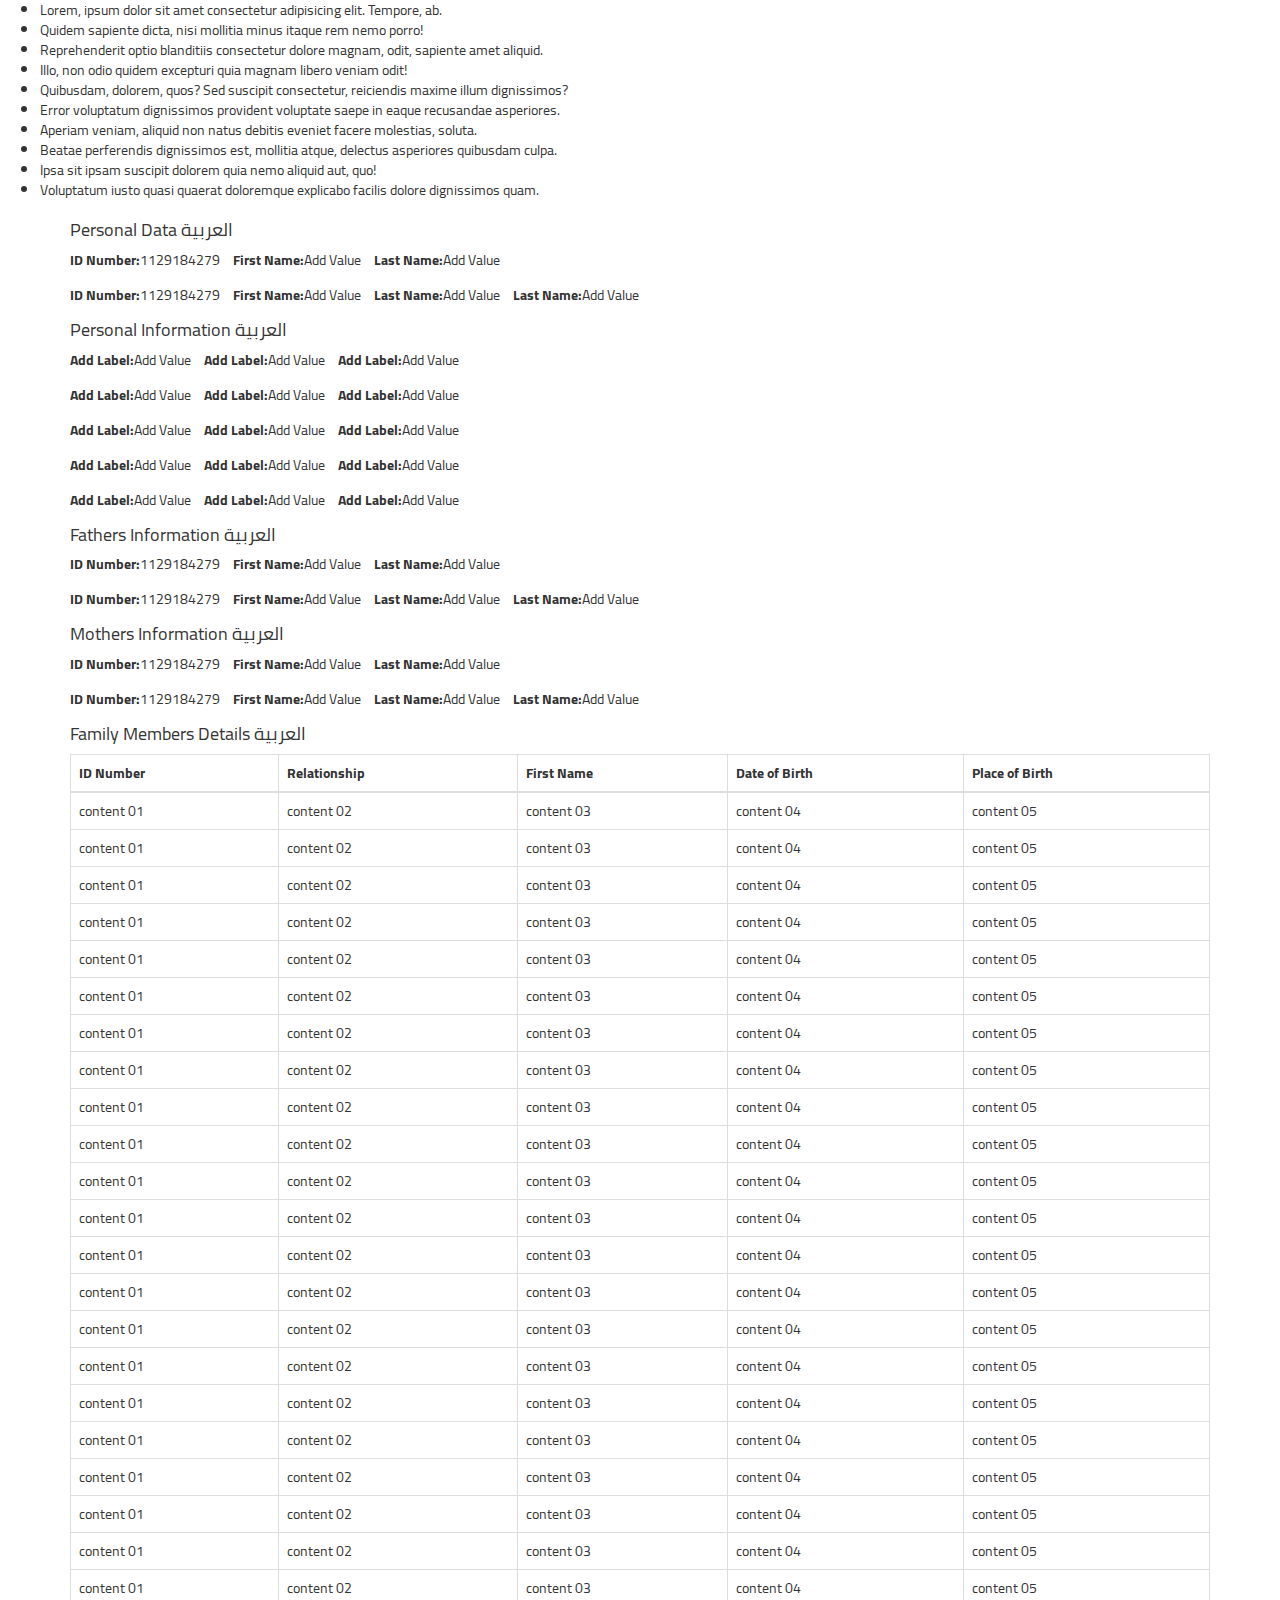
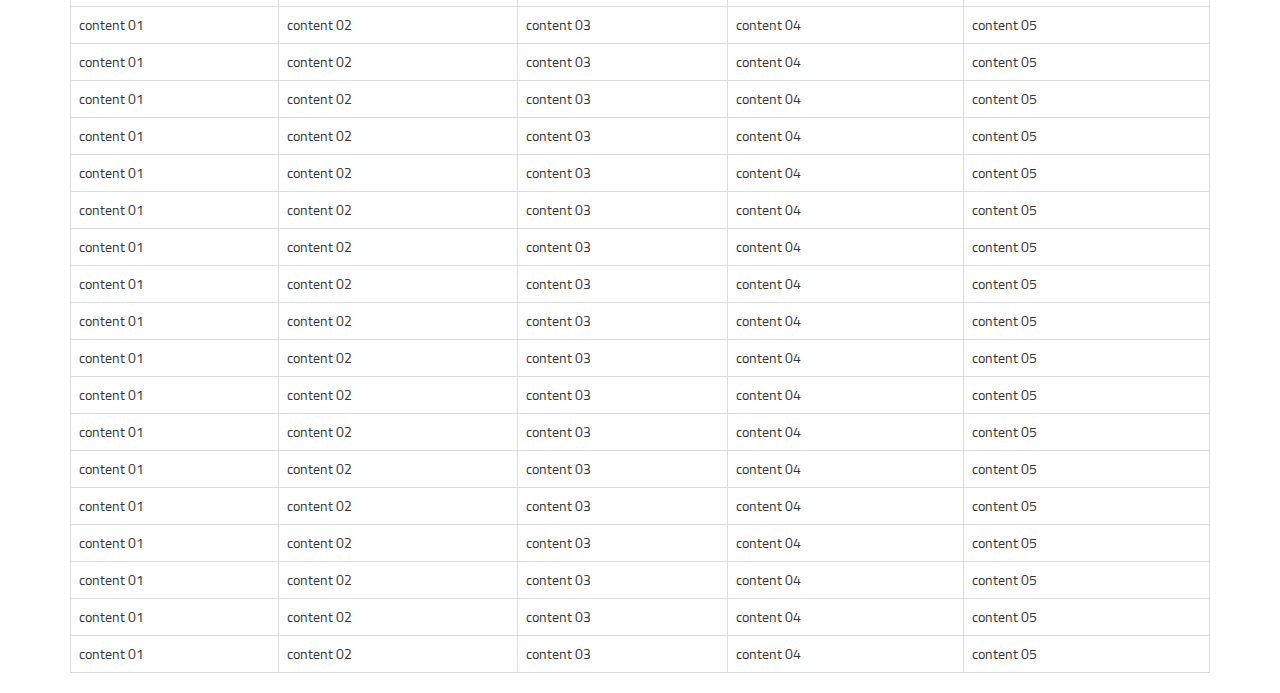
<file: simple-print.html>
<!DOCTYPE HTML>
<html lang="en" class="ltr">

<head>
    <meta http-equiv="Content-Type" content="text/html; charset=UTF-8">
    <title>Test</title>
    <link rel="stylesheet" href="css/cairo-fonts.css" />
    <link rel="stylesheet" href="css/bootstrap.min.css" />
    <style type="text/css">
    body {
        font-size: 14px;
        font-family: 'Cairo', 'Roboto', sans-serif;
            counter-reset: page 1;
    }

    .print-container {
        width: 100%;
        border-collapse: collapse !important;
    }

    @media print {

        body {
            /*background-image: url(images/bg-left.png), url(images/bg-right.png) !important;
            background-repeat: no-repeat, no-repeat !important;
            background-position: left top, right top !important;
            background-attachment: fixed. fixed;
            background-size: 100%. 100%;*/
        }

        @page {
            size: portrait;
            margin: 0;
            background-color: red;
        }

        @page {
            @top-right {
                content: "Page "counter(page) " of "counter(pages);
            }
        }

        .container {
            width: auto !important;
            max-width: none !important;
        }

        .print-content {
            padding-left: 30px;
            padding-right: 30px;
        }

        .print-content table.table {
            page-break-after: auto;
        }

        .print-content .table tr {
            page-break-inside: avoid;
            page-break-after: auto
        }

        .print-content .table td {
            page-break-inside: avoid;
            page-break-after: auto
        }

        .print-content .table thead {
            display: table-header-group;
        }

        .print-content .table tfoot {
            display: table-footer-group
        }

        .print-container h4 {
            color: #fff !important;
            font-weight: bold !important;
            font-size: 16px !important;
            padding: 9px 18px;
            background-color: #00ab67 !important;
        }

        .page-header {
            display: flex;
            align-items: center;
            margin: 0;
            height: 160px;
            margin-top: 12px;
            margin-bottom: 12px;
            border: none !important;
            position: fixed;
            top: 0;
            left: 0;
            right: 0;
            width: 100%;
            padding: 0 40px;
        }

        .page-header-space {
            height: 160px;
        }

        .page-header .bg-image-holder {
            position: absolute;
            z-index: -1;
            left: 0;
            right: 0;
            top: -12px;
            bottom: 0;
            background-image: url(images/bg-left.png), url(images/bg-right.png) !important;
            background-repeat: no-repeat, no-repeat !important;
            background-position: left top, right top !important;
            background-attachment: fixed. fixed;
            background-size: 100%. 100%;
        }

        .page-header img {
            height: 80px;
        }

        .page-header h4 {
            font-size: 20px !important;
            font-weight: bold;
            color: #00ab67 !important;
            border: none !important;
        }

        .page-header span {
            color: #fff;
            font-size: 18px;
            font-weight: 700;
        }

        .page-header .table * {
            border: none !important;
            background: transparent !important;
        }

        .page-header .table td {
            vertical-align: middle !important;
        }

        .page-header .table td:first-child,
        .page-header .table td:last-child {
            width: 230px;
        }

        .page-header .print-photo-wrapper {
            width: 120px;
            height: 120px;
            border: 2px solid #000 !important;
        }

        .ltr .page-header .print-photo-wrapper {
            float: right;
        }

        .rtl .page-header .print-photo-wrapper {
            float: left;
        }

        .print-block-single ul.list-inline {
            margin-bottom: 0 !important;
            display: flex;
        }

        .print-block-single ul.list-inline>li {
            flex: 1;
        }

        .print-block-single li>label,
        .print-block-single li>span {
            display: inline-block;
            padding: 4px;
            margin-bottom: 0 !important;
        }

        .print-block-single li>span {
            font-weight: normal !important;
        }

        .print-container-block {
            padding: 9px;
            font-size: 14px !important;
            font-weight: bold;
            border: 1px solid #000;
        }

        .page-footer,
        .page-footer-space {
            height: 50px;
        }

        .page-footer {
            position: fixed;
            bottom: 0;
            left: 0;
            right: 0;
            width: 100%;
            border-top: 1px solid transparent !important;
            padding: 0 20px;
            background-color: #00ab67 !important;
        }

        .page-footer:after {
            content: "Counter "counter(page)". ";
        }

        .page-footer-wrapper {
            font-weight: bold !important;
            font-size: 16px !important;
            padding: 9px 18px;
            background-color: #00ab67 !important;
        }

        .page-footer-wrapper ul {
            margin: 0 !important;
            display: flex;
            align-items: center;
            justify-content: space-evenly;
        }

        .page-footer-wrapper ul li {
            color: #fff !important;
        }

        .page-footer-wrapper ul li img {
            width: 32px;
            margin: 0 12px;
        }

        .print-container-block--table,
        .print-container-block--table th,
        .print-container-block--table td {
            border: 1px solid #000 !important;
        }

        .print-container-block--table th,
        .print-container-block--table td {
            padding: 8px 12px !important;
        }

        .print-container-block--table .table th {
            background-color: #eee !important;
        }

        .page-number {
            display: flex;
            align-items: center;
            justify-content: flex-end;
            width: 50px;
            height: 50px;
            z-index: 100;
            text-align: right;
            position: absolute;
            top: 0;
            right: 50px;
        }

        .page-number:after {
            content: counter(page);
            color: white !important;
        }

    }
    </style>
</head>

<body>
    <ul class="counter-list">
        <li>Lorem, ipsum dolor sit amet consectetur adipisicing elit. Tempore, ab.</li>
        <li>Quidem sapiente dicta, nisi mollitia minus itaque rem nemo porro!</li>
        <li>Reprehenderit optio blanditiis consectetur dolore magnam, odit, sapiente amet aliquid.</li>
        <li>Illo, non odio quidem excepturi quia magnam libero veniam odit!</li>
        <li>Quibusdam, dolorem, quos? Sed suscipit consectetur, reiciendis maxime illum dignissimos?</li>
        <li>Error voluptatum dignissimos provident voluptate saepe in eaque recusandae asperiores.</li>
        <li>Aperiam veniam, aliquid non natus debitis eveniet facere molestias, soluta.</li>
        <li>Beatae perferendis dignissimos est, mollitia atque, delectus asperiores quibusdam culpa.</li>
        <li>Ipsa sit ipsam suscipit dolorem quia nemo aliquid aut, quo!</li>
        <li>Voluptatum iusto quasi quaerat doloremque explicabo facilis dolore dignissimos quam.</li>
    </ul>
    <div class="container">
        <div class="print-content">
            <!-- Page print header -->
            <h4>Personal Data العربية </h4>
            <div class="print-container-block">
                <div class="print-block-single">
                    <ul class="list-inline">
                        <li><label>ID Number:</label><span>1129184279</span></li>
                        <li><label>First Name:</label><span>Add Value</span></li>
                        <li><label>Last Name:</label><span>Add Value</span></li>
                    </ul>
                </div>
                <div class="print-block-single">
                    <ul class="list-inline">
                        <li><label>ID Number:</label><span>1129184279</span></li>
                        <li><label>First Name:</label><span>Add Value</span></li>
                        <li><label>Last Name:</label><span>Add Value</span></li>
                        <li><label>Last Name:</label><span>Add Value</span></li>
                    </ul>
                </div>
            </div>
            <h4>Personal Information العربية </h4>
            <div class="print-container-block">
                <div class="print-block-single">
                    <ul class="list-inline">
                        <li><label>Add Label:</label><span>Add Value</span></li>
                        <li><label>Add Label:</label><span>Add Value</span></li>
                        <li><label>Add Label:</label><span>Add Value</span></li>
                    </ul>
                </div>
                <div class="print-block-single">
                    <ul class="list-inline">
                        <li><label>Add Label:</label><span>Add Value</span></li>
                        <li><label>Add Label:</label><span>Add Value</span></li>
                        <li><label>Add Label:</label><span>Add Value</span></li>
                    </ul>
                </div>
                <div class="print-block-single">
                    <ul class="list-inline">
                        <li><label>Add Label:</label><span>Add Value</span></li>
                        <li><label>Add Label:</label><span>Add Value</span></li>
                        <li><label>Add Label:</label><span>Add Value</span></li>
                    </ul>
                </div>
                <div class="print-block-single">
                    <ul class="list-inline">
                        <li><label>Add Label:</label><span>Add Value</span></li>
                        <li><label>Add Label:</label><span>Add Value</span></li>
                        <li><label>Add Label:</label><span>Add Value</span></li>
                    </ul>
                </div>
                <div class="print-block-single">
                    <ul class="list-inline">
                        <li><label>Add Label:</label><span>Add Value</span></li>
                        <li><label>Add Label:</label><span>Add Value</span></li>
                        <li><label>Add Label:</label><span>Add Value</span></li>
                    </ul>
                </div>
            </div>
            <h4>Fathers Information العربية </h4>
            <div class="print-container-block">
                <div class="print-block-single">
                    <ul class="list-inline">
                        <li><label>ID Number:</label><span>1129184279</span></li>
                        <li><label>First Name:</label><span>Add Value</span></li>
                        <li><label>Last Name:</label><span>Add Value</span></li>
                    </ul>
                </div>
                <div class="print-block-single">
                    <ul class="list-inline">
                        <li><label>ID Number:</label><span>1129184279</span></li>
                        <li><label>First Name:</label><span>Add Value</span></li>
                        <li><label>Last Name:</label><span>Add Value</span></li>
                        <li><label>Last Name:</label><span>Add Value</span></li>
                    </ul>
                </div>
            </div>
            <h4>Mothers Information العربية </h4>
            <div class="print-container-block">
                <div class="print-block-single">
                    <ul class="list-inline">
                        <li><label>ID Number:</label><span>1129184279</span></li>
                        <li><label>First Name:</label><span>Add Value</span></li>
                        <li><label>Last Name:</label><span>Add Value</span></li>
                    </ul>
                </div>
                <div class="print-block-single">
                    <ul class="list-inline">
                        <li><label>ID Number:</label><span>1129184279</span></li>
                        <li><label>First Name:</label><span>Add Value</span></li>
                        <li><label>Last Name:</label><span>Add Value</span></li>
                        <li><label>Last Name:</label><span>Add Value</span></li>
                    </ul>
                </div>
            </div>
            <h4>Family Members Details العربية </h4>
            <table class="table table-bordered print-container-block--table">
                <thead>
                    <tr>
                        <th>ID Number</th>
                        <th>Relationship</th>
                        <th>First Name</th>
                        <th>Date of Birth</th>
                        <th>Place of Birth</th>
                    </tr>
                </thead>
                <tbody>
                    <tr>
                        <td>content 01</td>
                        <td>content 02</td>
                        <td>content 03</td>
                        <td>content 04</td>
                        <td>content 05</td>
                    </tr>
                    <tr>
                        <td>content 01</td>
                        <td>content 02</td>
                        <td>content 03</td>
                        <td>content 04</td>
                        <td>content 05</td>
                    </tr>
                    <tr>
                        <td>content 01</td>
                        <td>content 02</td>
                        <td>content 03</td>
                        <td>content 04</td>
                        <td>content 05</td>
                    </tr>
                    <tr>
                        <td>content 01</td>
                        <td>content 02</td>
                        <td>content 03</td>
                        <td>content 04</td>
                        <td>content 05</td>
                    </tr>
                    <tr>
                        <td>content 01</td>
                        <td>content 02</td>
                        <td>content 03</td>
                        <td>content 04</td>
                        <td>content 05</td>
                    </tr>
                    <tr>
                        <td>content 01</td>
                        <td>content 02</td>
                        <td>content 03</td>
                        <td>content 04</td>
                        <td>content 05</td>
                    </tr>
                    <tr>
                        <td>content 01</td>
                        <td>content 02</td>
                        <td>content 03</td>
                        <td>content 04</td>
                        <td>content 05</td>
                    </tr>
                    <tr>
                        <td>content 01</td>
                        <td>content 02</td>
                        <td>content 03</td>
                        <td>content 04</td>
                        <td>content 05</td>
                    </tr>
                    <tr>
                        <td>content 01</td>
                        <td>content 02</td>
                        <td>content 03</td>
                        <td>content 04</td>
                        <td>content 05</td>
                    </tr>
                    <tr>
                        <td>content 01</td>
                        <td>content 02</td>
                        <td>content 03</td>
                        <td>content 04</td>
                        <td>content 05</td>
                    </tr>
                    <tr>
                        <td>content 01</td>
                        <td>content 02</td>
                        <td>content 03</td>
                        <td>content 04</td>
                        <td>content 05</td>
                    </tr>
                    <tr>
                        <td>content 01</td>
                        <td>content 02</td>
                        <td>content 03</td>
                        <td>content 04</td>
                        <td>content 05</td>
                    </tr>
                    <tr>
                        <td>content 01</td>
                        <td>content 02</td>
                        <td>content 03</td>
                        <td>content 04</td>
                        <td>content 05</td>
                    </tr>
                    <tr>
                        <td>content 01</td>
                        <td>content 02</td>
                        <td>content 03</td>
                        <td>content 04</td>
                        <td>content 05</td>
                    </tr>
                    <tr>
                        <td>content 01</td>
                        <td>content 02</td>
                        <td>content 03</td>
                        <td>content 04</td>
                        <td>content 05</td>
                    </tr>
                    <tr>
                        <td>content 01</td>
                        <td>content 02</td>
                        <td>content 03</td>
                        <td>content 04</td>
                        <td>content 05</td>
                    </tr>
                    <tr>
                        <td>content 01</td>
                        <td>content 02</td>
                        <td>content 03</td>
                        <td>content 04</td>
                        <td>content 05</td>
                    </tr>
                    <tr>
                        <td>content 01</td>
                        <td>content 02</td>
                        <td>content 03</td>
                        <td>content 04</td>
                        <td>content 05</td>
                    </tr>
                    <tr>
                        <td>content 01</td>
                        <td>content 02</td>
                        <td>content 03</td>
                        <td>content 04</td>
                        <td>content 05</td>
                    </tr>
                    <tr>
                        <td>content 01</td>
                        <td>content 02</td>
                        <td>content 03</td>
                        <td>content 04</td>
                        <td>content 05</td>
                    </tr>
                    <tr>
                        <td>content 01</td>
                        <td>content 02</td>
                        <td>content 03</td>
                        <td>content 04</td>
                        <td>content 05</td>
                    </tr>
                    <tr>
                        <td>content 01</td>
                        <td>content 02</td>
                        <td>content 03</td>
                        <td>content 04</td>
                        <td>content 05</td>
                    </tr>
                    <tr>
                        <td>content 01</td>
                        <td>content 02</td>
                        <td>content 03</td>
                        <td>content 04</td>
                        <td>content 05</td>
                    </tr>
                    <tr>
                        <td>content 01</td>
                        <td>content 02</td>
                        <td>content 03</td>
                        <td>content 04</td>
                        <td>content 05</td>
                    </tr>
                    <tr>
                        <td>content 01</td>
                        <td>content 02</td>
                        <td>content 03</td>
                        <td>content 04</td>
                        <td>content 05</td>
                    </tr>
                    <tr>
                        <td>content 01</td>
                        <td>content 02</td>
                        <td>content 03</td>
                        <td>content 04</td>
                        <td>content 05</td>
                    </tr>
                    <tr>
                        <td>content 01</td>
                        <td>content 02</td>
                        <td>content 03</td>
                        <td>content 04</td>
                        <td>content 05</td>
                    </tr>
                    <tr>
                        <td>content 01</td>
                        <td>content 02</td>
                        <td>content 03</td>
                        <td>content 04</td>
                        <td>content 05</td>
                    </tr>
                    <tr>
                        <td>content 01</td>
                        <td>content 02</td>
                        <td>content 03</td>
                        <td>content 04</td>
                        <td>content 05</td>
                    </tr>
                    <tr>
                        <td>content 01</td>
                        <td>content 02</td>
                        <td>content 03</td>
                        <td>content 04</td>
                        <td>content 05</td>
                    </tr>
                    <tr>
                        <td>content 01</td>
                        <td>content 02</td>
                        <td>content 03</td>
                        <td>content 04</td>
                        <td>content 05</td>
                    </tr>
                    <tr>
                        <td>content 01</td>
                        <td>content 02</td>
                        <td>content 03</td>
                        <td>content 04</td>
                        <td>content 05</td>
                    </tr>
                    <tr>
                        <td>content 01</td>
                        <td>content 02</td>
                        <td>content 03</td>
                        <td>content 04</td>
                        <td>content 05</td>
                    </tr>
                    <tr>
                        <td>content 01</td>
                        <td>content 02</td>
                        <td>content 03</td>
                        <td>content 04</td>
                        <td>content 05</td>
                    </tr>
                    <tr>
                        <td>content 01</td>
                        <td>content 02</td>
                        <td>content 03</td>
                        <td>content 04</td>
                        <td>content 05</td>
                    </tr>
                    <tr>
                        <td>content 01</td>
                        <td>content 02</td>
                        <td>content 03</td>
                        <td>content 04</td>
                        <td>content 05</td>
                    </tr>
                    <tr>
                        <td>content 01</td>
                        <td>content 02</td>
                        <td>content 03</td>
                        <td>content 04</td>
                        <td>content 05</td>
                    </tr>
                    <tr>
                        <td>content 01</td>
                        <td>content 02</td>
                        <td>content 03</td>
                        <td>content 04</td>
                        <td>content 05</td>
                    </tr>
                    <tr>
                        <td>content 01</td>
                        <td>content 02</td>
                        <td>content 03</td>
                        <td>content 04</td>
                        <td>content 05</td>
                    </tr>
                    <tr>
                        <td>content 01</td>
                        <td>content 02</td>
                        <td>content 03</td>
                        <td>content 04</td>
                        <td>content 05</td>
                    </tr>
                </tbody>
            </table>
        </div>
        <!-- Repeated Page Footer -->
        <div class="page-footer">
            <div class="page-number"></div>
        </div>
    </div>
</body>

</html>
</file>
<file: css/cairo-fonts.css>
/* cairo-regular - 400 */
@font-face {
  font-family: 'Cairo';
  font-style: normal;
  font-weight: 400;
  src: url('fonts/cairo-v9-latin-ext_latin_arabic-regular.eot');
  src: local(''),
       url('fonts/cairo-v9-latin-ext_latin_arabic-regular.eot?#iefix') format('embedded-opentype'),
       url('fonts/cairo-v9-latin-ext_latin_arabic-regular.woff2') format('woff2'),
       url('fonts/cairo-v9-latin-ext_latin_arabic-regular.woff') format('woff'),
       url('fonts/cairo-v9-latin-ext_latin_arabic-regular.ttf') format('truetype'),
       url('fonts/cairo-v9-latin-ext_latin_arabic-regular.svg#Cairo') format('svg');
}
/* cairo-600 - 600 */
@font-face {
  font-family: 'Cairo';
  font-style: normal;
  font-weight: 600;
  src: url('fonts/cairo-v9-latin-ext_latin_arabic-600.eot');
  src: local(''),
       url('fonts/cairo-v9-latin-ext_latin_arabic-600.eot?#iefix') format('embedded-opentype'),
       url('fonts/cairo-v9-latin-ext_latin_arabic-600.woff2') format('woff2'),
       url('fonts/cairo-v9-latin-ext_latin_arabic-600.woff') format('woff'),
       url('fonts/cairo-v9-latin-ext_latin_arabic-600.ttf') format('truetype'),
       url('fonts/cairo-v9-latin-ext_latin_arabic-600.svg#Cairo') format('svg');
}
/* cairo-700 - 700 */
@font-face {
  font-family: 'Cairo';
  font-style: normal;
  font-weight: 700;
  src: url('fonts/cairo-v9-latin-ext_latin_arabic-700.eot');
  src: local(''),
       url('fonts/cairo-v9-latin-ext_latin_arabic-700.eot?#iefix') format('embedded-opentype'),
       url('fonts/cairo-v9-latin-ext_latin_arabic-700.woff2') format('woff2'),
       url('fonts/cairo-v9-latin-ext_latin_arabic-700.woff') format('woff'),
       url('fonts/cairo-v9-latin-ext_latin_arabic-700.ttf') format('truetype'),
       url('fonts/cairo-v9-latin-ext_latin_arabic-700.svg#Cairo') format('svg');
}
</file>
